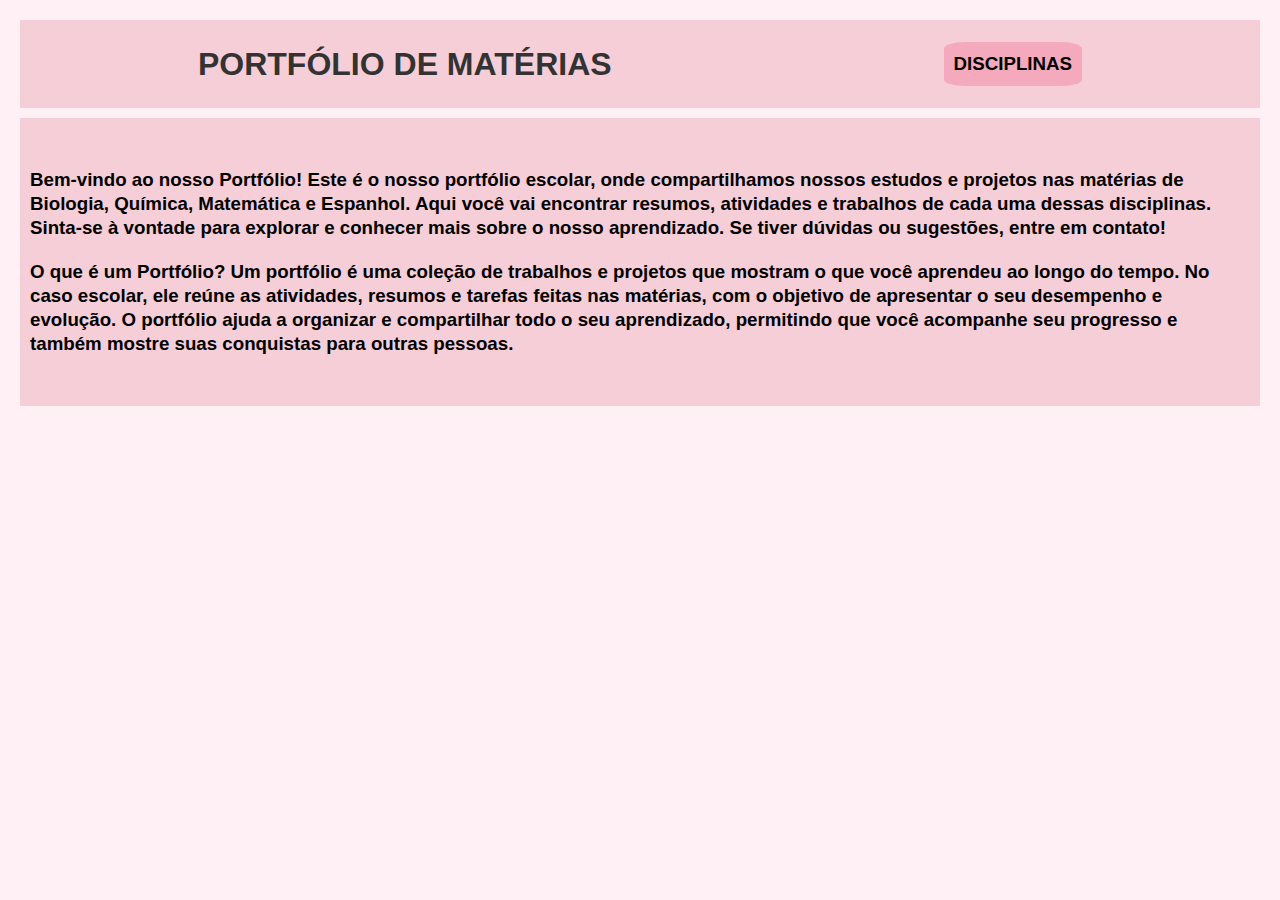
<file: index.html>
<!DOCTYPE html>
<html lang="PT-BR">
    
<head>
    <meta charset="UTF-8">
    <meta name="viewport" content="width=device-width, initial-scale=1.0">
    <title>Portfolio</title>
    <link rel="stylesheet" href="style.css">
    </head>

    <body>
        <header>
            <h1>PORTFÓLIO DE MATÉRIAS</h1>
    
            <input type="checkbox" id="menu" class="caixa">
            
        
                <ul class="lista">
                    <li class="lista-item"> <a href="inicio.html">Menu</a> </li>
                    <li class="lista-item"> <a href="biologia.html">Biologia</a> </li>
                    <li class="lista-item"> <a href="espanhol.html">Espanhol</a> </li>
                    <li class="lista-item"> <a href="matemática.html">Matemática</a> </li>
                    <li class="lista-item"> <a href="química.html">Química</a> </li>
                   
                </ul> 
          
           <label for="menu">
            <h3 class="texto">DISCIPLINAS</h3>
        
        </label>
        </header>

      
        
        <section>

            <h3>Bem-vindo ao nosso Portfólio!
                Este é o nosso portfólio escolar, onde compartilhamos nossos estudos e projetos nas matérias de Biologia, Química, Matemática e Espanhol. Aqui você vai encontrar resumos, atividades e trabalhos de cada uma dessas disciplinas.
                
                Sinta-se à vontade para explorar e conhecer mais sobre o nosso aprendizado. Se tiver dúvidas ou sugestões, entre em contato!
            </h3>

            <h3>O que é um Portfólio?
                Um portfólio é uma coleção de trabalhos e projetos que mostram o que você aprendeu ao longo do tempo. No caso escolar, ele reúne as atividades, resumos e tarefas feitas nas matérias, com o objetivo de apresentar o seu desempenho e evolução. O portfólio ajuda a organizar e compartilhar todo o seu aprendizado, permitindo que você acompanhe seu progresso e também mostre suas conquistas para outras pessoas.
            </h3>   
            
        </section>
           
    </body>
    
    </html>
</file>
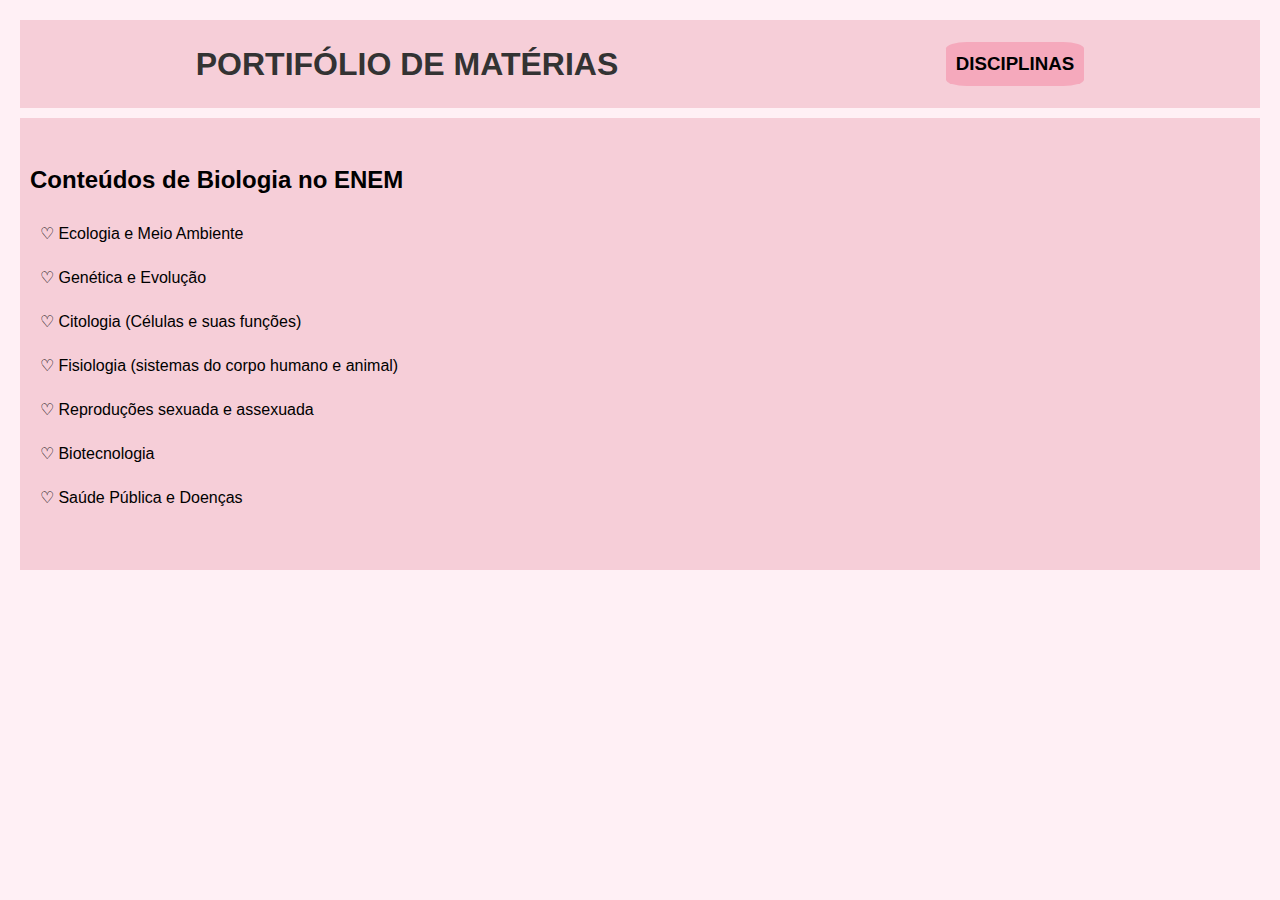
<file: biologia.html>
<!DOCTYPE html>
<html lang="PT-BR">

<head>
    <meta charset="UTF-8">
    <meta name="viewport" content="width=device-width, initial-scale=1.0">
    <title>Portfolio</title>
    <link rel="stylesheet" href="style.css">
    </head>

 <body>
    <header>
        <h1>PORTIFÓLIO DE MATÉRIAS</h1>
        <input type="checkbox" id="menu" class="caixa">
        <label for="menu">
            <h3 class="texto">DISCIPLINAS</h3>
        
        </label>
    
        <ul class="lista">
            <li class="lista-item"> <a href="inicio.html">Menu</a> </li>
            <li class="lista-item"> <a href="biologia.html">biologia</a> </li>
            <li class="lista-item"> <a href="espanhol.html">Espanhol</a> </li>
            <li class="lista-item"> <a href="matemática.html">Matemática</a> </li>
            <li class="lista-item"> <a href="química.html">Química</a> </li>
           
        </ul> 
    </header>

    <section id="biologia">
        <h2>Conteúdos de Biologia no ENEM</h2>
        <ul>
            <li>♡ Ecologia e Meio Ambiente</li>
            <li>♡ Genética e Evolução</li>
            <li>♡ Citologia (Células e suas funções)</li>
            <li>♡ Fisiologia (sistemas do corpo humano e animal)</li>
            <li>♡ Reproduções sexuada e assexuada</li>
            <li>♡ Biotecnologia</li>
            <li>♡ Saúde Pública e Doenças</li>
        </ul>
    </section>
    
</body>

</html>
</file>
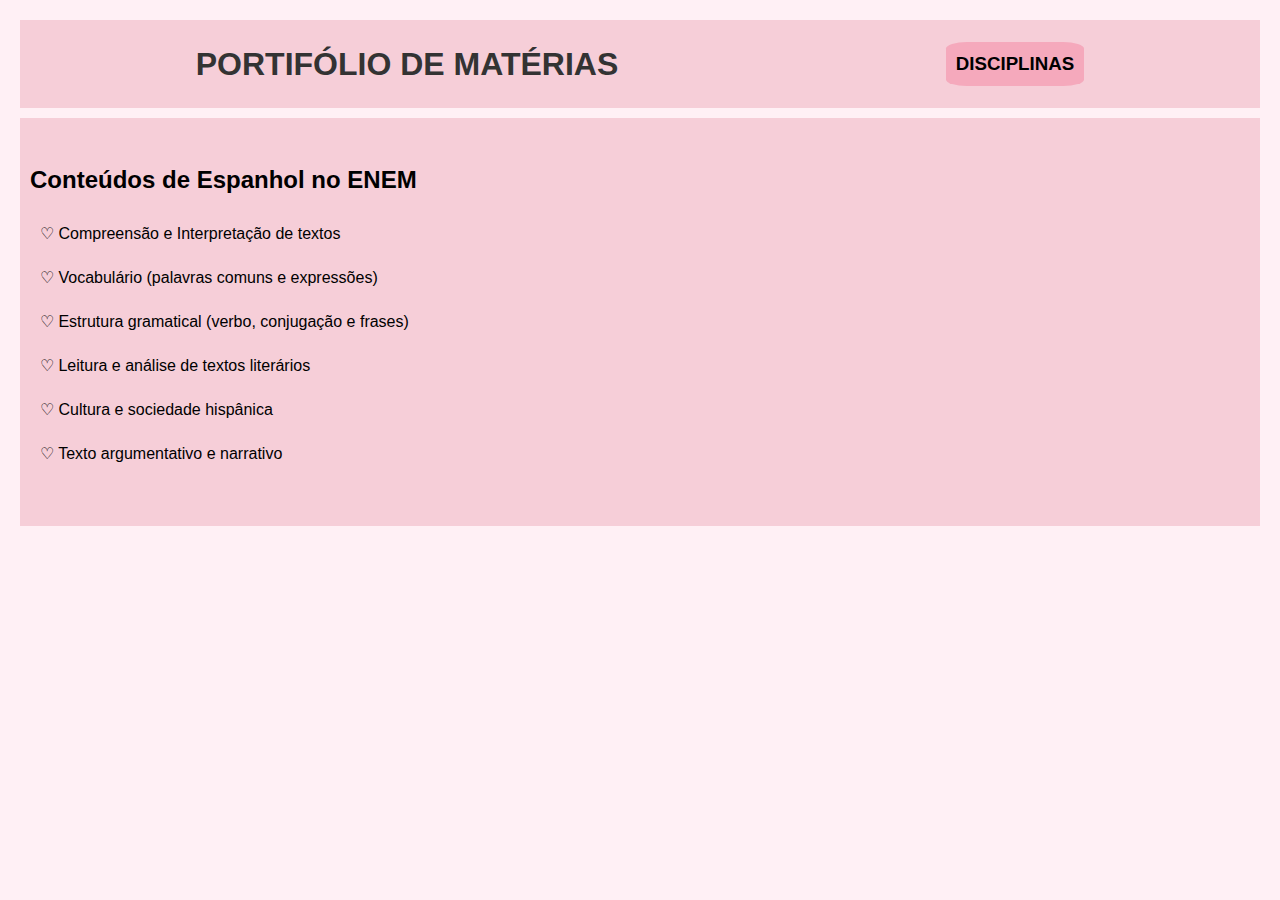
<file: espanhol.html>
<!DOCTYPE html>
<html lang="PT-BR">

<head>
    <meta charset="UTF-8">
    <meta name="viewport" content="width=device-width, initial-scale=1.0">
    <title>Portfolio</title>
    <link rel="stylesheet" href="style.css">
    </head>

 <body>
    <header>
        <h1>PORTIFÓLIO DE MATÉRIAS</h1>
        <input type="checkbox" id="menu" class="caixa">
        <label for="menu">
            <h3 class="texto">DISCIPLINAS</h3>
        
        </label>
    
        <ul class="lista">
            <li class="lista-item"> <a href="inicio.html">Menu</a> </li>
            <li class="lista-item"> <a href="biologia.html">biologia</a> </li>
            <li class="lista-item"> <a href="espanhol.html">Espanhol</a> </li>
            <li class="lista-item"> <a href="matemática.html">Matemática</a> </li>
            <li class="lista-item"> <a href="química.html">Química</a> </li>
           
        </ul> 
    </header>

    <section id="espanhol">
        <h2>Conteúdos de Espanhol no ENEM</h2>
        <ul>
            <li>♡ Compreensão e Interpretação de textos</li>
            <li>♡ Vocabulário (palavras comuns e expressões)</li>
            <li>♡ Estrutura gramatical (verbo, conjugação e frases)</li>
            <li>♡ Leitura e análise de textos literários</li>
            <li>♡ Cultura e sociedade hispânica</li>
            <li>♡ Texto argumentativo e narrativo</li>
        </ul>
    </section>
        
</body>

</html>
</file>
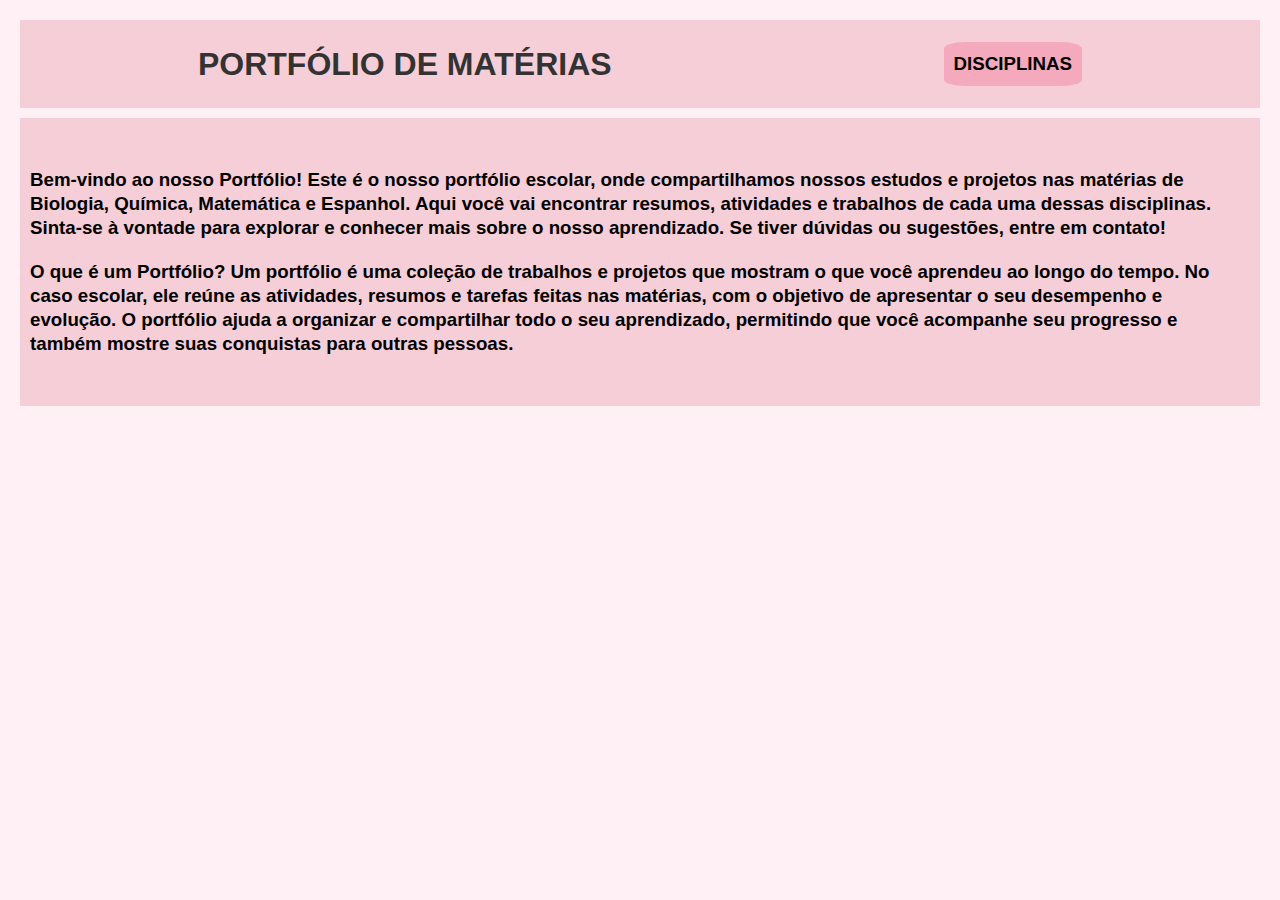
<file: inicio.html>
<!DOCTYPE html>
<html lang="PT-BR">
    
<head>
    <meta charset="UTF-8">
    <meta name="viewport" content="width=device-width, initial-scale=1.0">
    <title>Portfolio</title>
    <link rel="stylesheet" href="style.css">
    </head>

    <body>
        <header>
            <h1>PORTFÓLIO DE MATÉRIAS</h1>
    
            <input type="checkbox" id="menu" class="caixa">
            
        
                <ul class="lista">
                    <li class="lista-item"> <a href="inicio.html">Menu</a> </li>
                    <li class="lista-item"> <a href="biologia.html">Biologia</a> </li>
                    <li class="lista-item"> <a href="espanhol.html">Espanhol</a> </li>
                    <li class="lista-item"> <a href="matemática.html">Matemática</a> </li>
                    <li class="lista-item"> <a href="química.html">Química</a> </li>
                    
                </ul> 
          
           <label for="menu">
            <h3 class="texto">DISCIPLINAS</h3>
        
        </label>
        </header>

       
        

        <section>

            <h3>Bem-vindo ao nosso Portfólio!
                Este é o nosso portfólio escolar, onde compartilhamos nossos estudos e projetos nas matérias de Biologia, Química, Matemática e Espanhol. Aqui você vai encontrar resumos, atividades e trabalhos de cada uma dessas disciplinas.
                
                Sinta-se à vontade para explorar e conhecer mais sobre o nosso aprendizado. Se tiver dúvidas ou sugestões, entre em contato!
            </h3>

            <h3>O que é um Portfólio?
                Um portfólio é uma coleção de trabalhos e projetos que mostram o que você aprendeu ao longo do tempo. No caso escolar, ele reúne as atividades, resumos e tarefas feitas nas matérias, com o objetivo de apresentar o seu desempenho e evolução. O portfólio ajuda a organizar e compartilhar todo o seu aprendizado, permitindo que você acompanhe seu progresso e também mostre suas conquistas para outras pessoas.
            </h3>   
            
        </section>

    
          
            
    </body>
    
    </html>
</file>
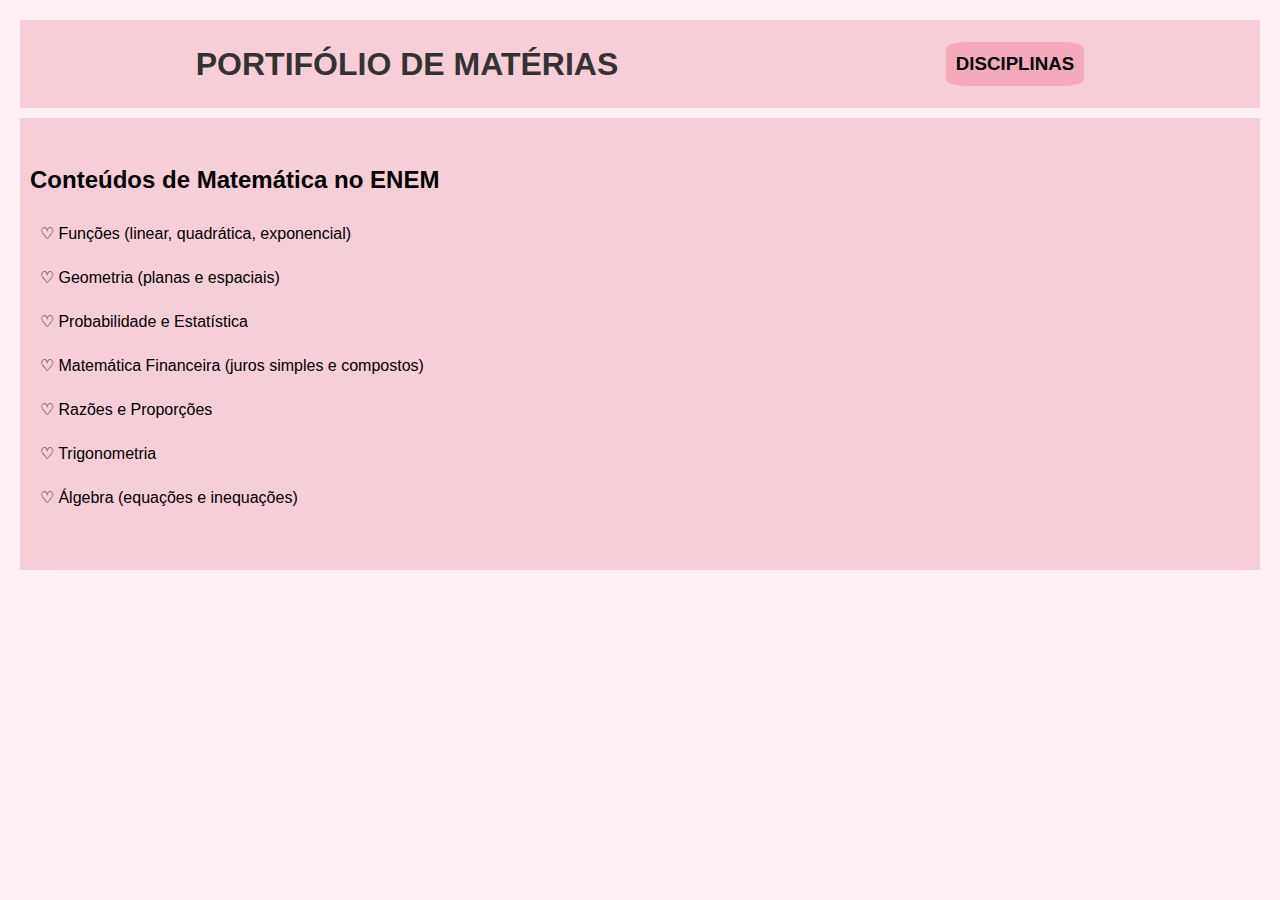
<file: matemática.html>
<!DOCTYPE html>
<html lang="PT-BR">

<head>
    <meta charset="UTF-8">
    <meta name="viewport" content="width=device-width, initial-scale=1.0">
    <title>Portfolio</title>
    <link rel="stylesheet" href="style.css">
    </head>

 <body>
    <header>
        <h1>PORTIFÓLIO DE MATÉRIAS</h1>
        <input type="checkbox" id="menu" class="caixa">
        <label for="menu">
            <h3 class="texto">DISCIPLINAS</h3>
        
        </label>
    
        <ul class="lista">
            <li class="lista-item"> <a href="inicio.html">Menu</a> </li>
            <li class="lista-item"> <a href="biologia.html">biologia</a> </li>
            <li class="lista-item"> <a href="espanhol.html">Espanhol</a> </li>
            <li class="lista-item"> <a href="matemática.html">Matemática</a> </li>
            <li class="lista-item"> <a href="química.html">Química</a> </li>
            
        </ul> 
    </header>

    <section id="matematica">
        <h2>Conteúdos de Matemática no ENEM</h2>
        <ul>
            <li>♡ Funções (linear, quadrática, exponencial)</li>
            <li>♡ Geometria (planas e espaciais)</li>
            <li>♡ Probabilidade e Estatística</li>
            <li>♡ Matemática Financeira (juros simples e compostos)</li>
            <li>♡ Razões e Proporções</li>
            <li>♡ Trigonometria</li>
            <li>♡ Álgebra (equações e inequações)</li>
        </ul>
    </section>
        
</body>

</html>
</file>
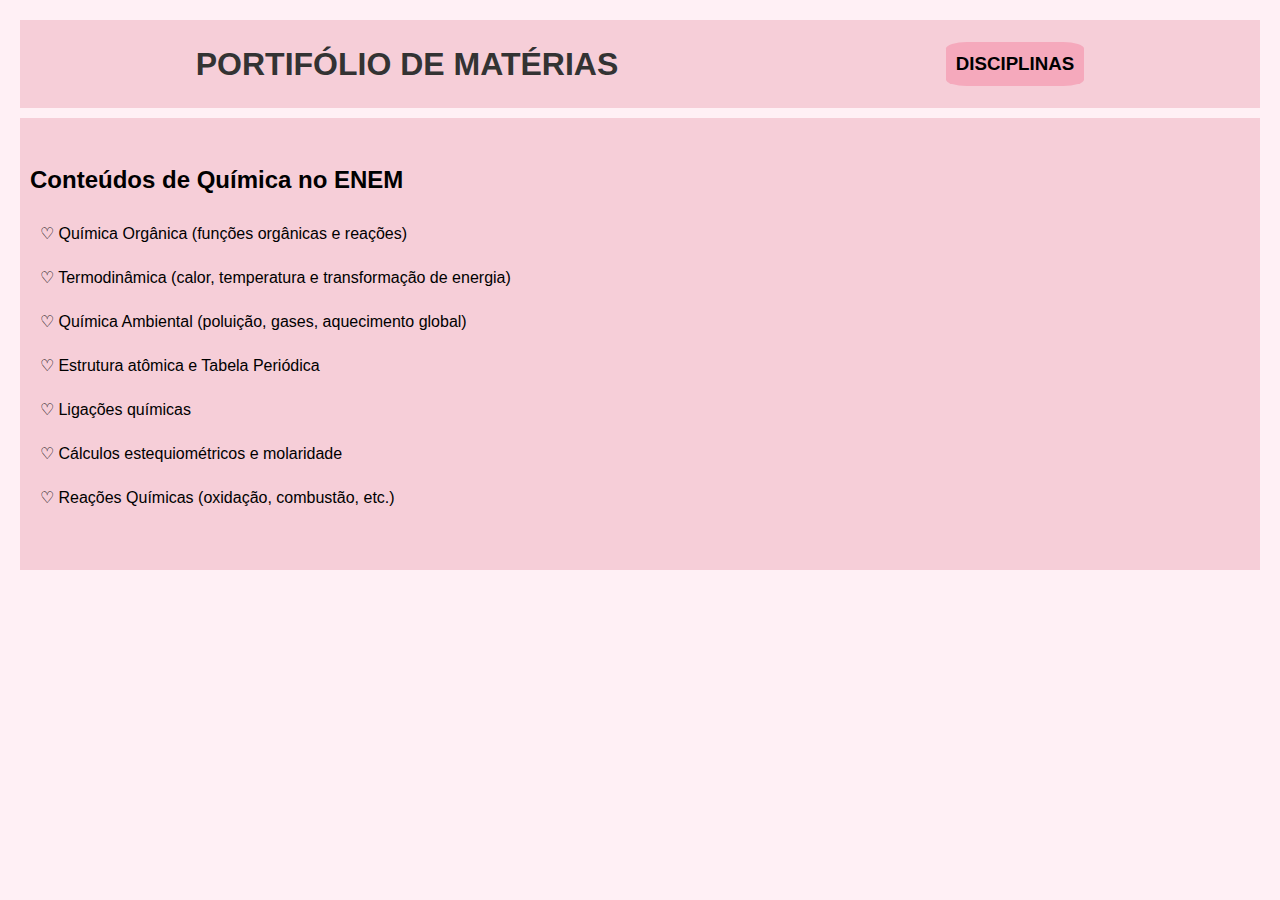
<file: química.html>
<!DOCTYPE html>
<html lang="PT-BR">

<head>
    <meta charset="UTF-8">
    <meta name="viewport" content="width=device-width, initial-scale=1.0">
    <title>Portfolio</title>
    <link rel="stylesheet" href="style.css">
    </head>

 <body>
    <header>
        <h1>PORTIFÓLIO DE MATÉRIAS</h1>
        <input type="checkbox" id="menu" class="caixa">
        <label for="menu">
            <h3 class="texto">DISCIPLINAS</h3>
        
        </label>
    
        <ul class="lista">
            <li class="lista-item"> <a href="inicio.html">Menu</a> </li>
            <li class="lista-item"> <a href="biologia.html">biologia</a> </li>
            <li class="lista-item"> <a href="espanhol.html">Espanhol</a> </li>
            <li class="lista-item"> <a href="matemática.html">Matemática</a> </li>
            <li class="lista-item"> <a href="química.html">Química</a> </li>
           
        </ul> 
    </header>

    <section id="quimica">
        <h2>Conteúdos de Química no ENEM</h2>
        <ul>
            <li>♡ Química Orgânica (funções orgânicas e reações)</li>
            <li>♡ Termodinâmica (calor, temperatura e transformação de energia)</li>
            <li>♡ Química Ambiental (poluição, gases, aquecimento global)</li>
            <li>♡ Estrutura atômica e Tabela Periódica</li>
            <li>♡ Ligações químicas</li>
            <li>♡ Cálculos estequiométricos e molaridade</li>
            <li>♡ Reações Químicas (oxidação, combustão, etc.)</li>
        </ul>
    </section>
    
</body>

</html>
</file>
<file: style.css>
* {
    margin: 0;
    padding: 10px;
}

header {
    background-color: #F5A9BC	 ;
    display: flex;
    align-items: center;
    justify-content: space-between;
    padding: 05px;
    text-align: center;
    font-size: 16px;
    font-weight: 400;
    line-height: 150%;
}

section {

    align-items:flex-start;
    background-color:#F6CED8	;
    color: black;
    margin: 10px 0;
    padding: 10px 20px;
    font-family: "Poppins", sans-serif;
    font-size: 16px;
    font-weight: 400;
    line-height: 150%;
}


header{
    display:flex;
    align-items: center;
    padding: 12px;
    justify-content: space-around;
    background-color: #F6CED8	;
    color: black;
    position: relative;
}

ul li{
    list-style: none;
}

.texto{
    color: black;
    background-color: #F5A9BC;
    border-radius: 15%;
}

a{
    color: #333;
}

.lista{
    display: none;
    position: absolute;
    top: 100%;
    background-color: #F5A9BC;
    width: 100%;
    padding: 20px 0;
    text-align: center;
}

.caixa:checked ~ .lista{
    display: block;
}

#menu{
    display: none;
}

.lista-item{
    padding: 12px 0;
}

@media screen and (min-width: 1024px) {
    .lista{
        right: 8%;
        width: 14%;
        padding: 20px;
        text-align: start;
    }
    .lista-item:hover{
        background-color:#FBEFF5	;
    }
}



body {
    font-family: Arial, sans-serif;
    background-color: #FFF0F5;
}


section {
    padding: 40px 0;
}





h1 {
    text-align: center;
    color: #333;
}
</file>
